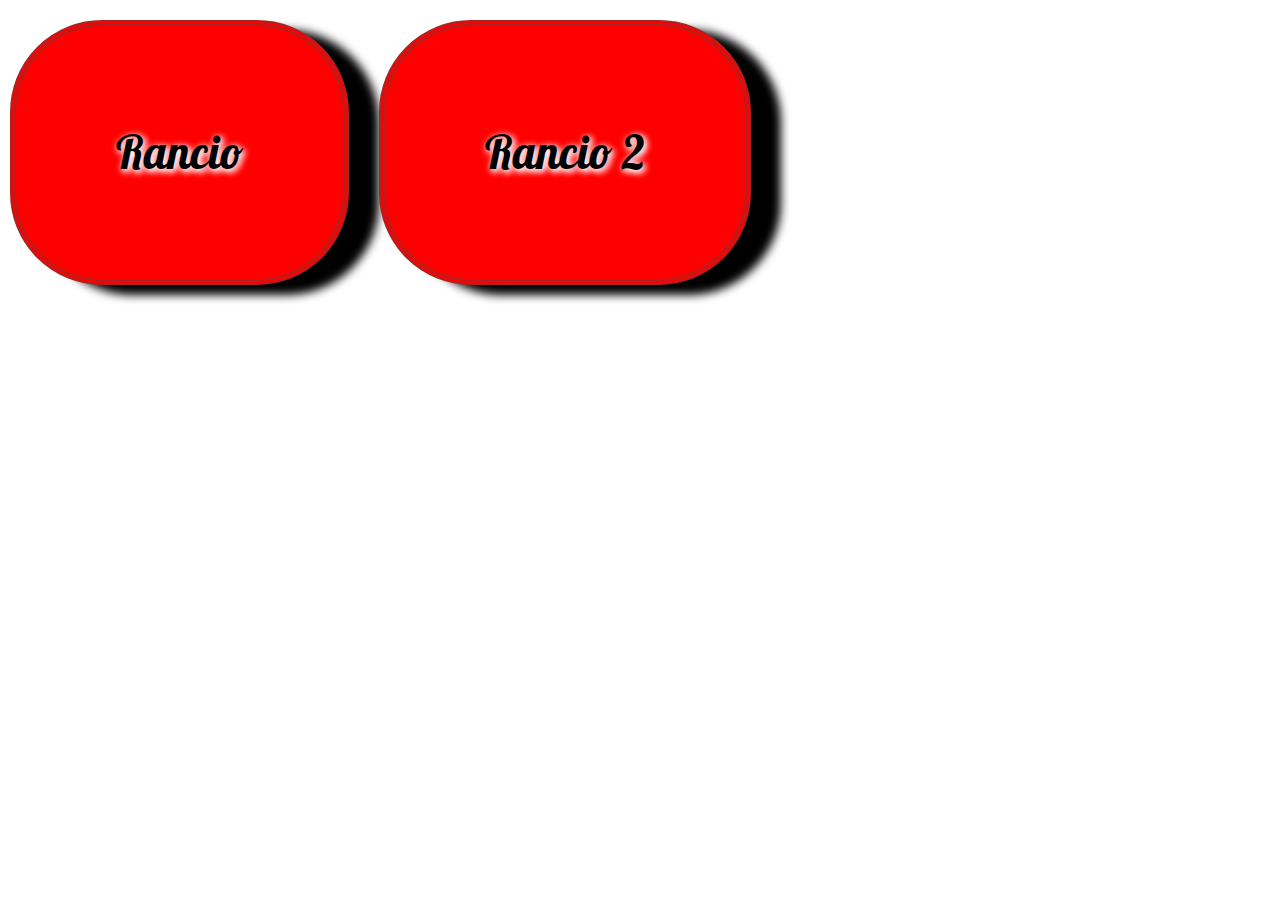
<file: 1_cajas_texto_medidas/index.html>
<!DOCTYPE html>
<html lang="en">
<head>
    <meta charset="UTF-8">
    <meta http-equiv="X-UA-Compatible" content="IE=edge">
    <meta name="viewport" content="width=device-width, initial-scale=1.0">
    <title>Document</title>
    <link rel="stylesheet" href="style.css">
    <link rel="stylesheet" href="../normalize.css">
    <link rel="preconnect" href="https://fonts.googleapis.com">
<link rel="preconnect" href="https://fonts.gstatic.com" crossorigin>
<link href="https://fonts.googleapis.com/css2?family=Lobster&family=PT+Sans&display=swap" rel="stylesheet">
</head>
<body>

   <!-- <div class="contact-form">
        <h2 class="contact-form__h2">Titutlo</h2>
        <p>Lorem ipsum dolor, sit amet consectetur adipisicing elit. Labore velit voluptates, modi dolore commodi, 
            ipsam illo obcaecati debitis ea dicta quas libero, qui temporibus officia! Fugit in mollitia quos enim.</p>
    
    </div>-->

    <h2>Rancio</h2>
    <h2>Rancio 2</h2>
   
</body>
</html>
</file>
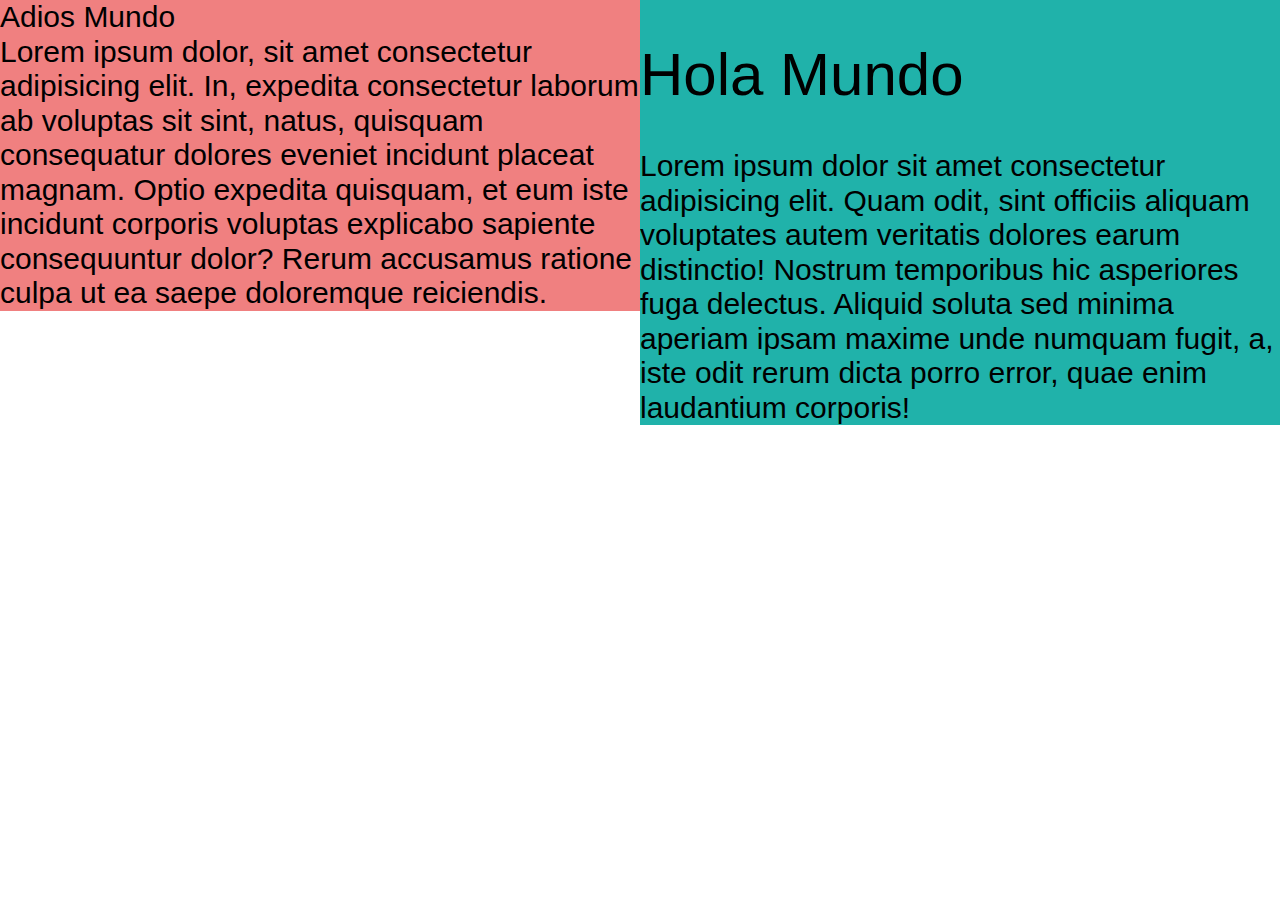
<file: 2_positions/index.html>
<!DOCTYPE html>
<html lang="en">
<head>
    <meta charset="UTF-8">
    <meta http-equiv="X-UA-Compatible" content="IE=edge">
    <meta name="viewport" content="width=device-width, initial-scale=1.0">
    <title>Document</title>
    <link rel="stylesheet" href="style.css">
    <link rel="stylesheet" href="../normalize.css">
</head>
<body>
    <!--<div class="contenedor">
    <div class="caja1"><h2>caja 1</h2></div>
    <div class="caja2"><h2>caja 2</h2></div>
    <div class="caja3"><h2>caja 3</h2></div>
    <div class="caja4"><h2>caja 4</h2></div>
    <div class="caja5"><h2>caja 5</h2></div>
</div>

    <div class="caja-fixed">
        Lorem ipsum dolor sit amet consectetur adipisicing elit. Voluptatem alias dignissimos est aut, assumenda ratione reprehenderit autem architecto atque 
        amet rerum fuga debitis perferendis sequi adipisci accusamus, nemo maiores modi placeat consectetur illum doloribus natus! Excepturi dolor, 
   
    </div>

    <div class="texto">
        Lorem, ipsum dolor sit amet consectetur adipisicing elit. Unde sint dolores esse placeat reiciendis fuga 
        voluptate, voluptas vitae expedita accusamus quo deserunt explicabo in numquam voluptatem aut ratione rerum 
        repellat amet mollitia necessitatibus quia corporis architecto. Nisi excepturi similique laborum, aliquam amet 
        delectus eaque vero deserunt adipisci magni. Quae, asperiores beatae tempora mollitia quaerat consectetur, in maiores 
        dolorum minima voluptatum quas velit voluptates voluptas? Magni corporis atque eum quis commodi nihil dicta sequi natus 
        ut nobis. Nesciunt aliquid accusantium voluptatum eligendi. Reprehenderit eaque voluptatum facere minus eos, tempore
         saepe sunt quasi, quos sed quia a ipsam laudantium ad tenetur!
         modi suscipit quo 
         dicta distinctio, autem saepe optio eaque delectus iure explicabo fuga, ratione quidem est obcaecati fugiat vero eveniet commodi placeat 
         at. Ipsa provident, 
         sequi ratione rerum,
          alias perferendis inventore eaque, debitis hic aliquam adipisci! Impedit adipisci ratione doloribus nemo 
          nostrum necessitatibus?
    </div>-->
    <div class="contenedor">
        <div class="contenedor__primario">
            <h1>Hola Mundo </h1>
            <p>Lorem ipsum dolor sit amet consectetur adipisicing elit. Quam odit, sint officiis aliquam voluptates autem veritatis dolores earum 
                distinctio! Nostrum temporibus hic asperiores fuga delectus. 
                Aliquid soluta sed minima aperiam ipsam maxime unde numquam fugit, a, iste odit rerum dicta porro error, quae enim laudantium corporis!</p>
        </div>
        <div class="contenedor__secundario">
            <h3>Adios Mundo</h3>
            <p>Lorem ipsum dolor, sit amet consectetur adipisicing elit. In, expedita consectetur laborum ab voluptas sit sint, natus, quisquam consequatur
                 dolores eveniet incidunt placeat magnam. Optio expedita quisquam, et eum iste incidunt corporis voluptas explicabo sapiente consequuntur 
                 dolor? Rerum accusamus ratione culpa ut ea saepe doloremque reiciendis.</p>
        </div>
    </div>

</body>
</html>
</file>
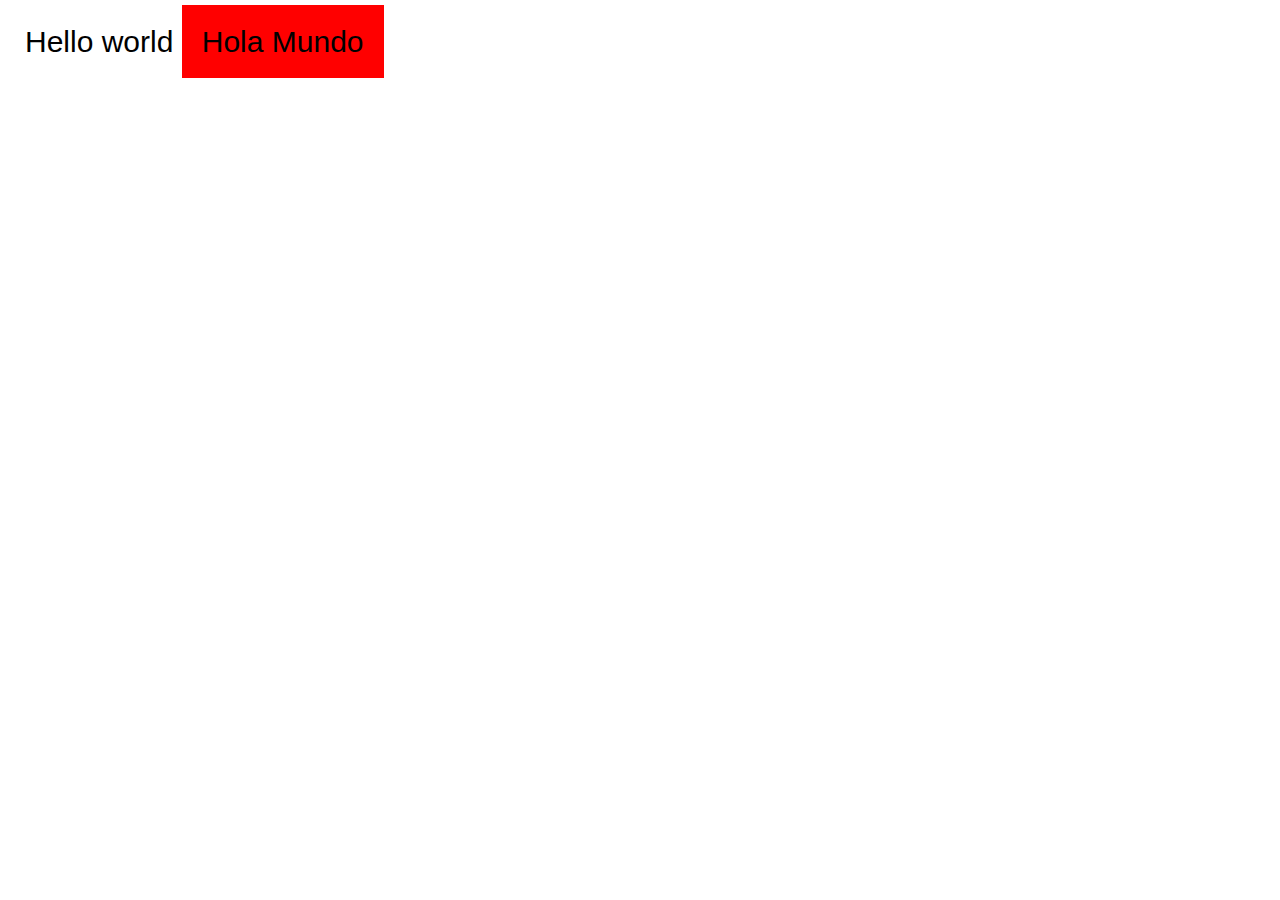
<file: 3_pseudo_elementos_clases/index.html>
<!DOCTYPE html>
<html lang="en">
<head>
    <meta charset="UTF-8">
    <meta http-equiv="X-UA-Compatible" content="IE=edge">
    <meta name="viewport" content="width=device-width, initial-scale=1.0">
    <title>Document</title>
    <link rel="stylesheet" href="style.css">
    <link rel="stylesheet" href="../normalize.css">
</head>
<body>
   <!-- <div class="texto">
        Lorem ipsum dolor sit amet consectetur adipisicing elit. Sunt labore perferendis aspernatur. Quisquam aliquam 
        ullam vitae, pariatur veritatis inventore placeat voluptate modi accusantium. Laudantium rem enim temporibus 
        quis dignissimos. Veniam sunt inventore nesciunt assumenda adipisci. 
        Consectetur labore dicta, quos nulla cumque eaque, harum laboriosam, perspiciatis et magnam hic ea! Ipsam!
    </div>

    <form action="">
        <input type="text" placeholder="Hola">
    </form>

    <div class="caja1">
        prueba
    </div>

    <a  class="caja1" href="#">Prueba de a</a>
    <a  class="caja1" href="#">Prueba de a</a>


    <input type="text" class="caja1">
-->
<div class="caja">
   <b> Hello world </b>
    <b lang="es" > Hola Mundo </b>
</div>
</body>
</html>
</file>
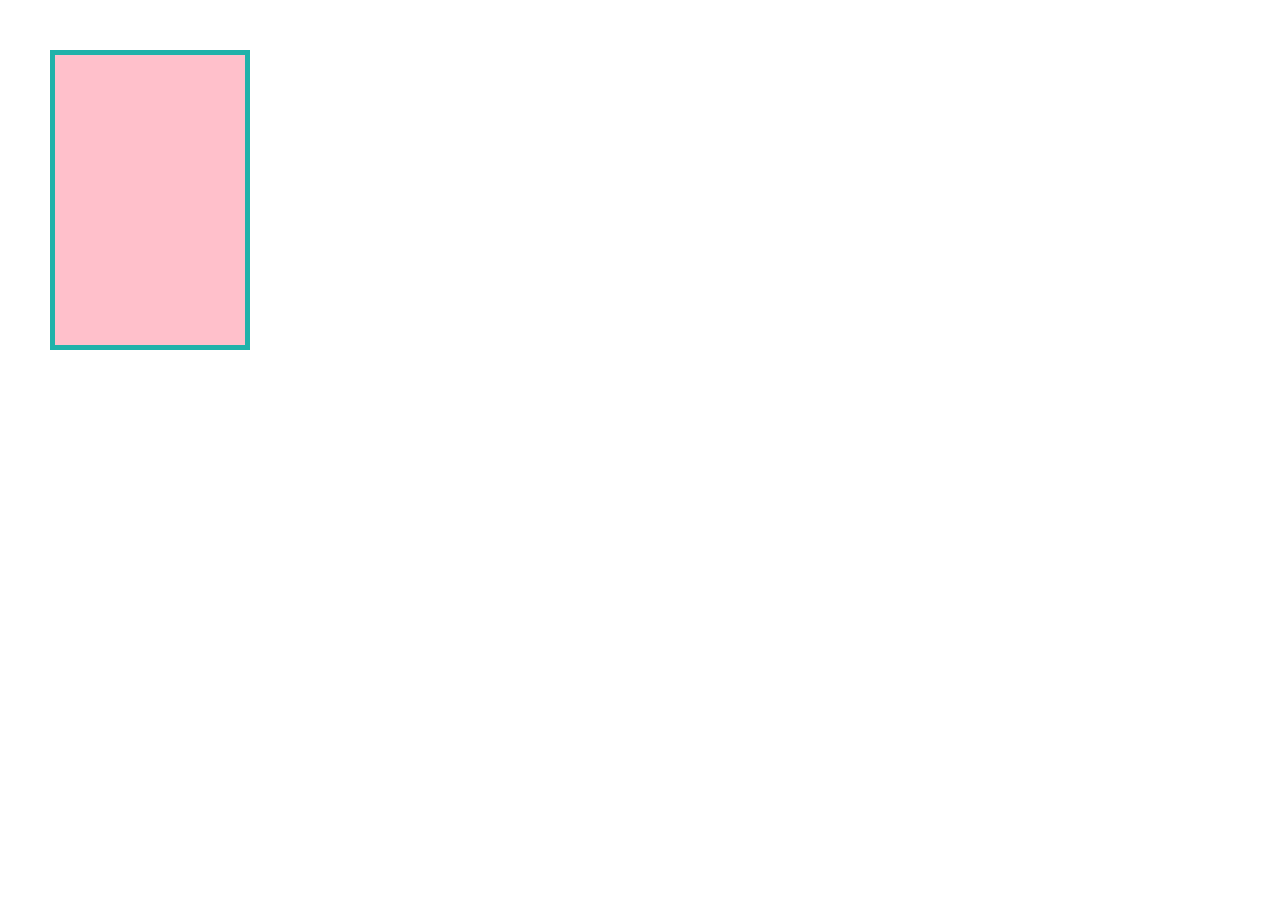
<file: 4_object_fit/index.html>
<!DOCTYPE html>
<html lang="en">
<head>
    <meta charset="UTF-8">
    <meta http-equiv="X-UA-Compatible" content="IE=edge">
    <meta name="viewport" content="width=device-width, initial-scale=1.0">
    <title>Document</title>
    <link rel="stylesheet" href="style.css">
    <link rel="stylesheet" href="../normalize.css">
</head>
<body>

    <div class="caja">
        
    </div>
    
</body>
</html>
</file>
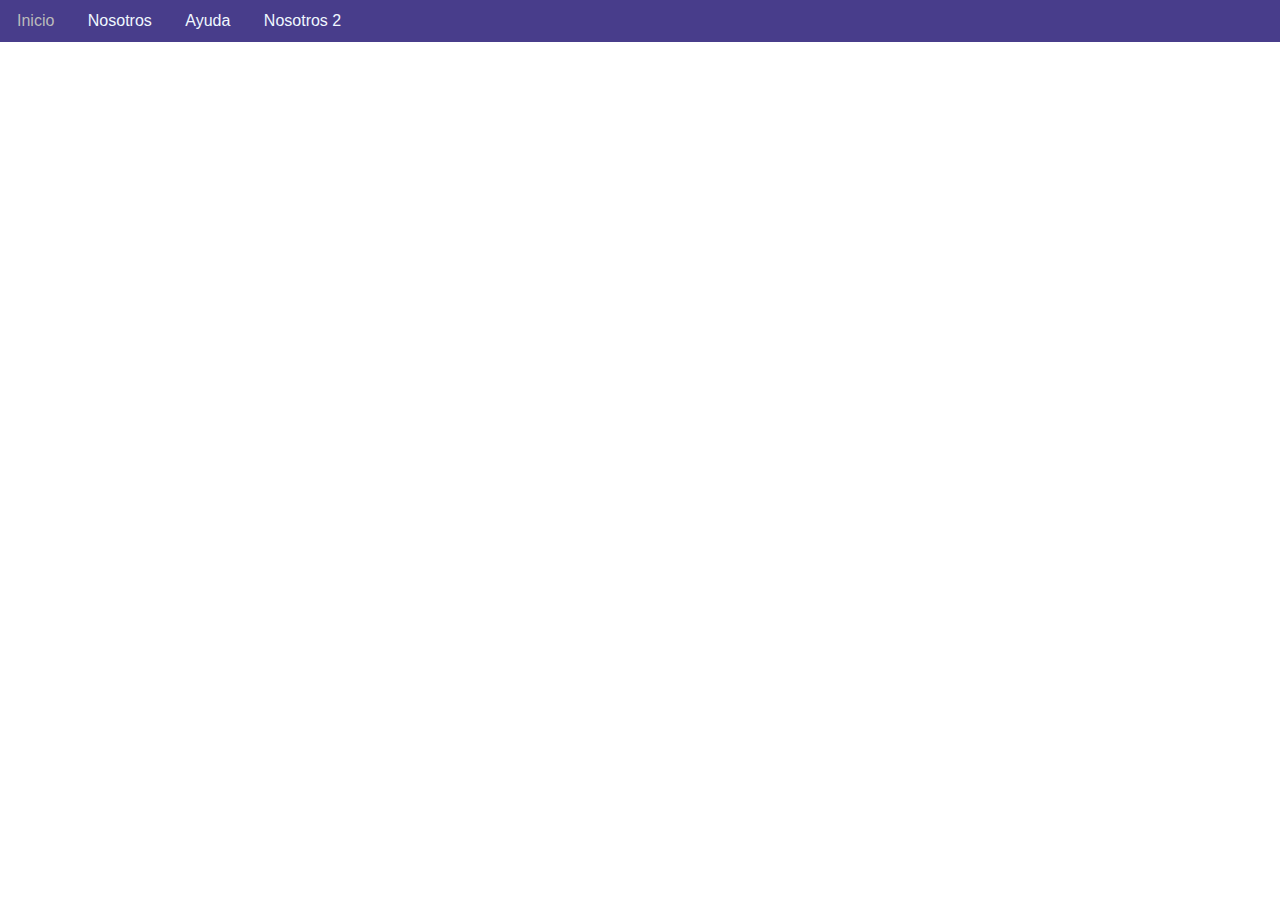
<file: 5_Responsive/index.html>
<!DOCTYPE html>
<html lang="en">
<head>
    <meta charset="UTF-8">
    <meta http-equiv="X-UA-Compatible" content="IE=edge">
    <meta name="viewport" content="width=device-width, initial-scale=1.0">
    <title>Document</title>
    <link rel="stylesheet" href="style.css">
    <link rel="stylesheet" href="../normalize.css">
    <link rel="stylesheet" href="https://cdnjs.cloudflare.com/ajax/libs/font-awesome/6.1.1/css/all.min.css" integrity="sha512-KfkfwYDsLkIlwQp6LFnl8zNdLGxu9YAA1QvwINks4PhcElQSvqcyVLLD9aMhXd13uQjoXtEKNosOWaZqXgel0g==" crossorigin="anonymous" referrerpolicy="no-referrer" />
</head>
<body>
    <!--<div class="caja1">
        <h1>TItulo de la plataforma</h1>
        <p>Lorem ipsum dolor sit amet consectetur adipisicing elit. Laboriosam distinctio, quas natus fuga recusandae
             molestiae praesentium error et beatae consectetur corporis, aperiam, magnam vel officiis amet ipsum dicta 
             quibusdam expedita cumque reiciendis veniam! Dolorem optio exercitationem ipsum expedita, 
            dignissimos alias asperiores repellat voluptatum omnis deserunt, iste tenetur pariatur vero? Sunt.</p>
    </div>
    <div class="caja2">
        <h1>No se ponen 2 H1</h1>
        <p>Lorem, ipsum dolor sit amet consectetur adipisicing elit. Quo eius fugit provident quas,
             exercitationem nemo laborum sed veniam! Maiores assumenda suscipit sint eveniet id, laboriosam, 
             saepe, nesciunt ipsam ea minima doloremque voluptatum accusantium exercitationem facilis maxime 
             necessitatibus molestiae amet libero error numquam? Ipsum quos impedit dolores corporis, 
            minima facilis quisquam! Quasi ut eos id saepe eveniet adipisci, consequatur provident commodi?</p>
    </div>-->

    <header>
        <nav class="nav">
            <ul class="nav__ul">
                <li class="nav__li"><a href="#"><i class="fas fa-home"></i> Inicio</a></li>
                <li class="nav__li"><a href="#"><i class="fa-solid fa-people-group"></i> Nosotros</a></li>
                <li class="nav__li"><a href="#"><i class="fa-solid fa-question"></i> Ayuda</a></li>
                <li class="nav__li"><a href="#"><i class="fa-solid fa-people-group"></i> Nosotros 2</a></li>
            </ul>
            <ul class="nav__responsive-ul">
                <div class="nav__responsive-btn-container"></div>
                <div class="nav__responsive-btn"><i class="fa-solid fa-bars"></i></div>
                <div class="nav__li-container">
                    <li class="nav__responsive-li"><a href="#"><i class="fas fa-home"></i> Inicio</a></li>
                    <li class="nav__responsive-li"><a href="#"><i class="fa-solid fa-people-group"></i> Nosotros</a></li>
                    <li class="nav__responsive-li"><a href="#"><i class="fa-solid fa-question"></i> Ayuda</a></li>
                    <li class="nav__responsive-li"><a href="#"><i class="fa-solid fa-people-group"></i> Nosotros 2</a></li>
                </div>
                
            </ul>
        </nav>
    </header>
</body>
</html>
</file>
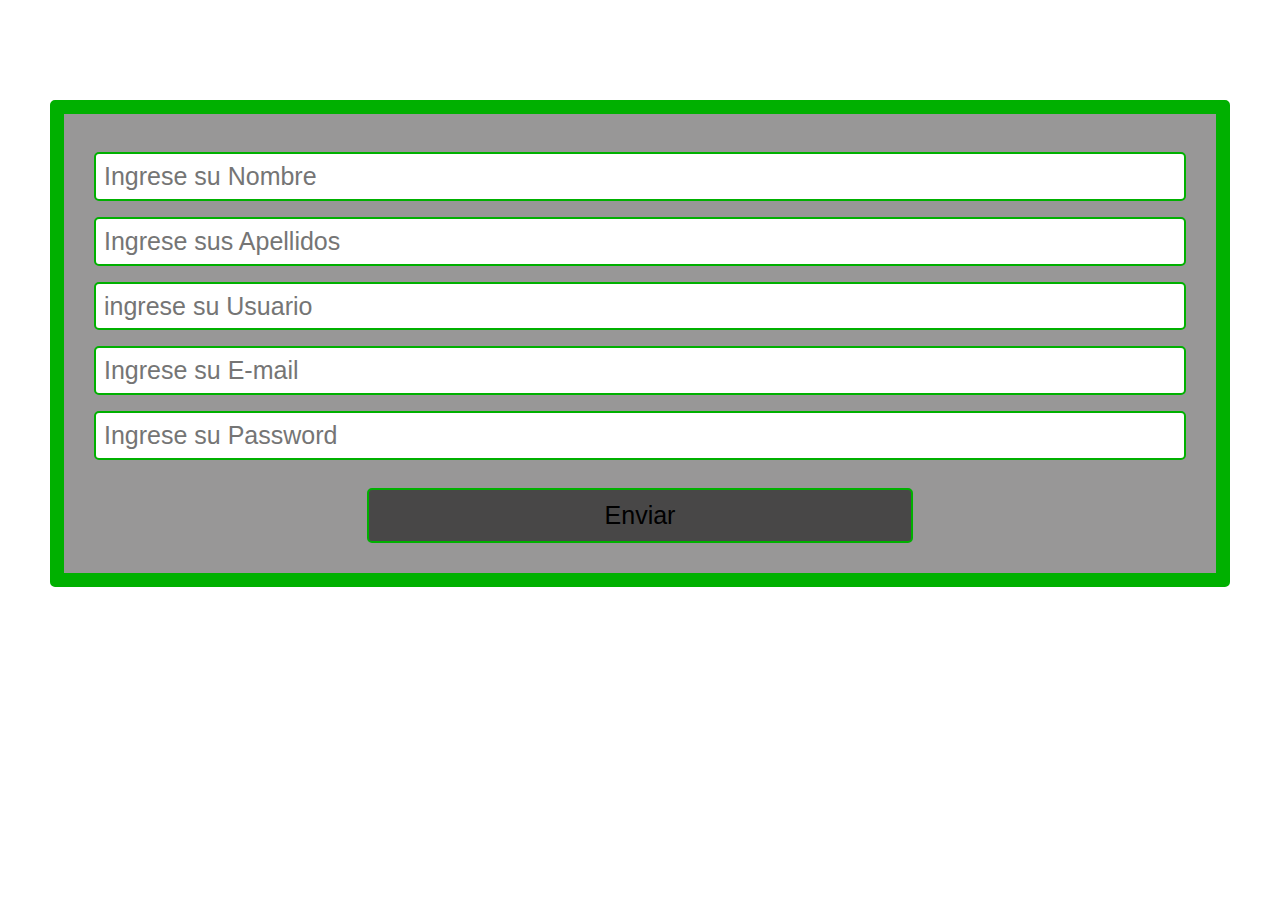
<file: 6_1_Ejercicio_Form/index.html>
<!DOCTYPE html>
<html lang="en">
<head>
    <meta charset="UTF-8">
    <meta http-equiv="X-UA-Compatible" content="IE=edge">
    <meta name="viewport" content="width=device-width, initial-scale=1.0">
    <title>Form</title>
    <link rel="stylesheet" href="style.css">
    <link rel="stylesheet" href="../normalize.css">
</head>
    <body>
        <div class="container">
            <form class="form" action="">
                <div class="form__section">
                    <input class="form__input"  type="text"     name="" placeholder="Ingrese su Nombre">
                </div>
                <div class="form__section">
                    <input class="form__input"  type="text"     name="" placeholder="Ingrese sus Apellidos">
                </div>
                <div class="form__section">
                    <input class="form__input"  type="text"     name="" placeholder="ingrese su Usuario">
                </div>
                <div class="form__section">
                    <input class="form__input"  type="email"    name="" placeholder="Ingrese su E-mail">
                </div>
                <div class="form__section">
                    <input class="form__input"  type="password" name="" placeholder="Ingrese su Password">
                </div>
                <div class="form__section">
                    <input class="form__input"  type="submit" value="Enviar">
                </div>
                
            </form>
        </div>
    </body>
</html>
</file>
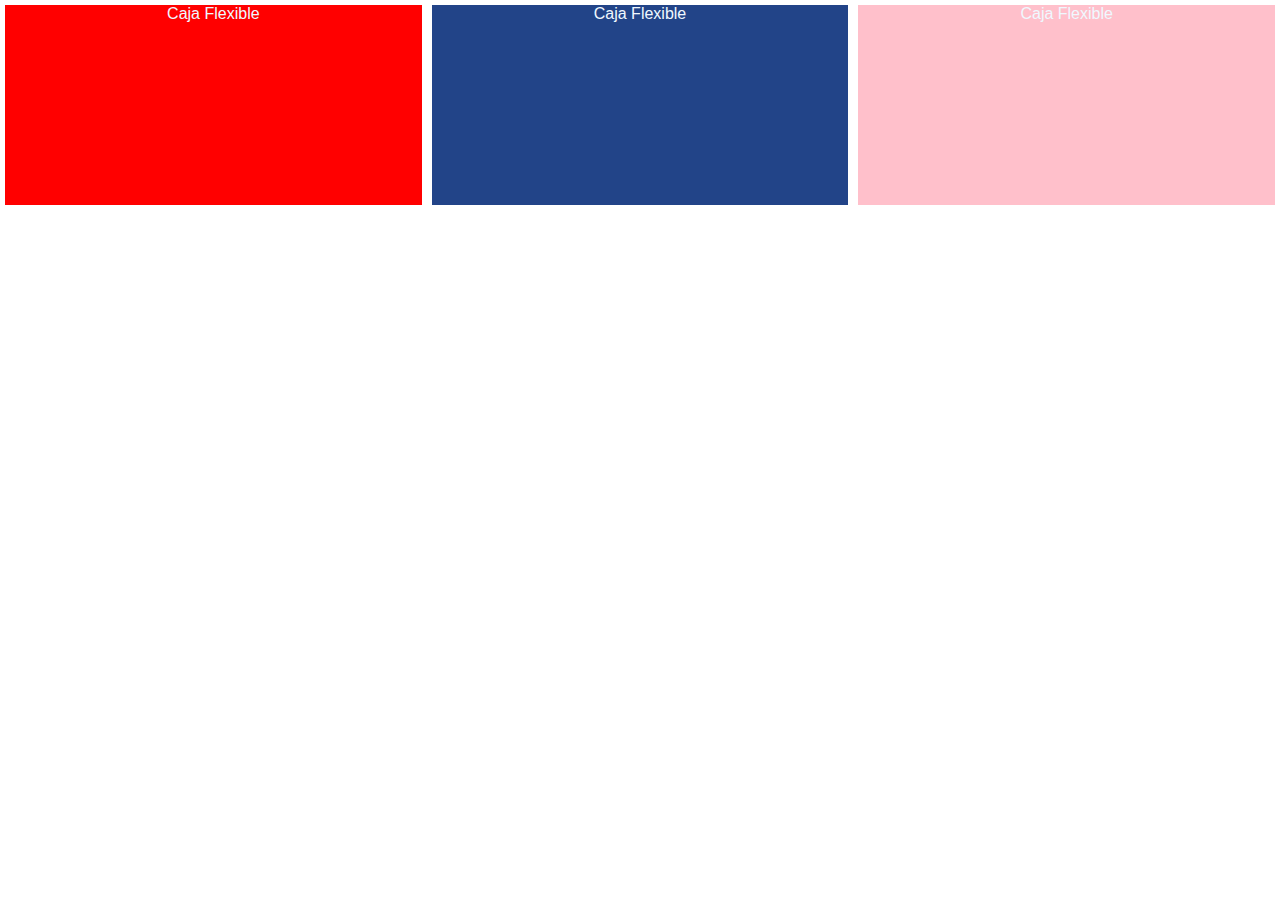
<file: 6_display_flex/index.html>
<!DOCTYPE html>
<html lang="en">
<head>
    <meta charset="UTF-8">
    <meta http-equiv="X-UA-Compatible" content="IE=edge">
    <meta name="viewport" content="width=device-width, initial-scale=1.0">
    <title>Document</title>
    <link rel="stylesheet" href="style.css">
    <link rel="stylesheet" href="../normalize.css">
</head>
<body>
     <div class="flex-container">
         <div class="flex-item red">
              Caja Flexible
         </div>
     
       <div class="flex-item">
        Caja Flexible
  </div>
  <div class="flex-item pink">
      Caja Flexible
 </div>
    
     </div>
</body>
</html>
</file>
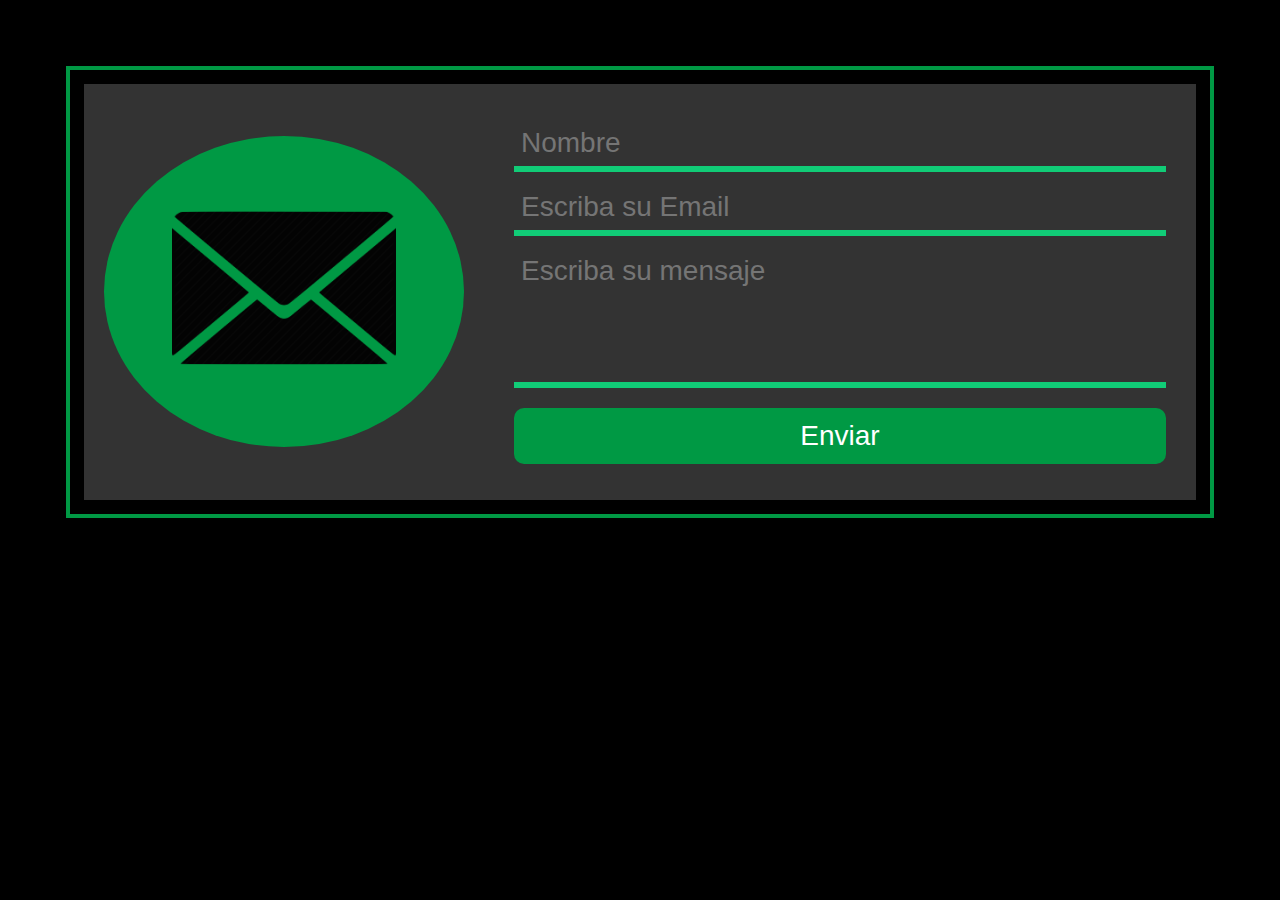
<file: 6_display_flex/form_flex/index.html>
<!DOCTYPE html>
<html lang="en">
<head>
    <meta charset="UTF-8">
    <meta http-equiv="X-UA-Compatible" content="IE=edge">
    <meta name="viewport" content="width=device-width, initial-scale=1.0">
    <title>Document</title>
    <link rel="stylesheet" href="style.css">
    <link rel="stylesheet" href="../../normalize.css">
</head>
<body>
    <div class="flex-container">
        <form action="" class="form">
            <div class="form__section">
                <input class="form__input" type="text" name="" placeholder="Nombre">
            </div>
            <div>
                <input class="form__input" type="email" name="" placeholder="Escriba su Email">
            </div>
            <div>
                <textarea class="form__input" name="" id="" cols="23" rows="2" placeholder="Escriba su mensaje"></textarea>
            </div>
            <div class="form__section">
               <input type="submit" class="form__input" value="Enviar">
            </div>
        </form>
        <div class="form__img">
            <div class="img-container">
                <div>
                    <img src="sobre.png" alt="">
                </div>
            </div> 
        </div>
    </div>

    <div class="table__container">
        
    </div>

</body>
</html>
</file>
<file: 1_cajas_texto_medidas/style.css>
/*Selector universal, selecciona todo en el html
 *{
    color: red;
}
h1,h2{
    color: blue;
}
.contact-form__input--active{
    color: rgb(0, 128, 90);              METODOLOGIA BEM
}
.contact-form__input{
    color: blue;
}*/
*{
    
    font-family: 'Lobster', cursive;
    font-weight: 100;
    font-size: 46px;
}
/*.contact-form__h2{
    font-size: 4em;
    color: rgb(159, 4, 4);
}*/

h2{
    background-color: red;
    display: inline-block;
    padding: 100px;
    text-align: center;
    margin:20px 10px;
    border-radius: 2em;
    border: 6px double #a22;
    box-shadow: 30px 10px 10px 0 #000;
    text-shadow: 2px 2px 7px #fff,2px 2px 7px #fff;
}
</file>
<file: 2_positions/style.css>
*{
    font-family: Arial, Helvetica, sans-serif;
    font-weight: 100;
    font-size: 30px;
}

/*.caja1{
    width: 200px;
    height: 200px;
    background: red;
    margin: auto;
    outline: 10px solid blue;
}

.caja2{
    width: 200px;
    height: 200px;
    background: yellow;
    margin: auto;
} 

div{
   
    display: block;
    position: absolute;
    
}
div div{
    height: 100px;
    width: 100px;
 background: lightseagreen;
}
.contenedor{

    border: 4px solid black;
    position: relative;
    margin: 50px auto;
    height: 450px;
    width: 450px;
     background: yellow;
    
}                                           alinear al centro los ciadros con posicion relative en padre y absolute en hijos
.caja1{
    top: 0;

}
.caja2{
    right: 0;
   
}
.caja3{
   bottom: 0;
    
}
.caja4{
   right: 0;
   bottom: 0;
}
.caja5{
   top: 0;
   left: 0;
   right: 0;
   bottom: 0;
   margin: auto;
}
.caja-fixed{
    position: sticky;
    background: red;
    
    
}
div{
    margin: auto;
    margin-top: 50px;
    border: 4px solid rebeccapurple;
    background: gray;
    height: 500px;
    width: 500px;
    overflow: auto;
}
*/

*{
    font-family: Arial, Helvetica, sans-serif;
    font-size: 30px;
    font-weight: 100;
}

.contenedor{
float: left;
}
.contenedor div{
    width: 50%;
    float: right    ;
}

.contenedor__primario{
    background: lightseagreen;
}

.contenedor__secundario{
    background:lightcoral;
}
</file>
<file: 3_pseudo_elementos_clases/style.css>
*{
    font-family: Arial, Helvetica, sans-serif;
    font-weight: 100;
    font-size: 30px;
}

/*.texto{
    padding: 20px;
}
.texto::first-line{
color: blue;
}

.texto::first-letter{
    font-size: 50px;
}
pseudo elementos
form {
    display: block;
    margin:100px auto;
    background-color: #555;
    padding: 60px;
    width: 50%;
}
input{
    padding:6px;
    width: 100%;
}
input::selection{
    color: aqua;
    background: black;
}


form {
    display: block;
    margin:100px auto;
    background-color: #555;
    padding:100PX 10px;
    width: 90%;
    text-align: center;
}
b{
    padding:6px;
    width: 100%;
}

.caja1:hover{
    background: lightcoral;
    width: 60%;
    border: 3px solid lightseagreen;
    color: aliceblue;
}


.caja1{
    
    margin:30px;
    padding: 20px;
   

    border: 3px solid lightcoral;
    display: block;
    text-align: center;
    width: 30%;
}

a:link{
    color: rgb(65, 165, 42);
}
a:visited{
    color: aqua;
}
.caja1:active{
    background: blue;
}

.caja1{
    transition: all .4s;
    margin: 26px;
}
.caja1:focus{
    background: lightblue;

    padding: 30px;
}
*/
.caja{
    margin:25px
}
.caja b:lang(es){
    background: red;
    padding: 20px;
}
</file>
<file: 4_object_fit/style.css>
*{
    font-family: Georgia, 'Times New Roman', Times, serif;
    font-size: 40px;
}

.caja{
    margin: 50px;
    width: 200px;
    height: 300px;
    border: 5px solid lightseagreen;
    background: pink;
    cursor:pointer;
}
/*.caja img{
    width: 100%;
    height: 100%;
    border: 2px solid rebeccapurple;
    object-fit: cover;
}*/
</file>
<file: 5_Responsive/style.css>
*{
    font-family:Arial, Helvetica, sans-serif;
    font-weight: 100;
}
/*div{
    width: 45%;
    display: inline-block;
    padding: 20px;
    background: #ddd;
}
h1{
    font-size: 24px;
}
.caja2{
    background: #bbb;
}

@media only screen and (max-width: 800px) {
    h1{
        font-size: 30px;
    }
    div{
        display: block;
        width: 100%;
    }
}*/

.nav__responsive-ul{
    display: none;
}
nav{
    background-color: darkslateblue;
}
.nav__li{
    display: inline-block;
    padding: 12px;
    color: aliceblue;
}

.nav__li:hover > a{
    color: #bbb;
}

.nav__li a{
    color: aliceblue;
    text-decoration: none;
}
.nav__li i{
    box-sizing: border-box;
    text-align: right;
    margin-right: 5px;
}
.nav__responsive-btn-container{
    position: absolute;
    width: 100%;
    font-size: 25px;
    background-color: #69a;
    margin-top: -64px;
    z-index: 100;
}
.nav__responsive-btn{
    padding: 6px 20px;
    text-align: right;
    width: 100%;
    z-index: 110;
   
}
@media only screen and (max-width:500px){
    .nav__ul{
        display: none;
    }
    
    .nav{
        height: 37px;
        width: 100%;
       
    }

    .nav__responsive-ul{
        display: block;
        position: absolute;
        width: 100%;
        background: #9bf;
        height: 100%;
        margin-top:0;
        padding-top: 27px;
        height: 37px;
        
    }
    .nav__li-container{
        position: relative;
        top:-1000px;
        height: 100% ;
        width: 75%;
        transition: all 1s;
        z-index: 1;
        padding-top: 40px;
    }
    .nav__responsive-li{
        width: 100%;
        padding: 9px 20px;
    }
    .nav__responsive-li i{
        box-sizing: border-box;
    text-align: center;
    margin-right: 5px;
    width: 30px;
    color: #016;
    }

    .nav__responsive-li a{
        color: #016;
        text-decoration: none;
    }
    .nav__responsive-btn{
        position: relative;
        
        font-size: 30px;
      
    }
    .nav__responsive-ul:hover > .nav__li-container {
        top:-38px;
    }
    
}
</file>
<file: 6_1_Ejercicio_Form/style.css>
*{
    font-family: Arial, Helvetica, sans-serif;
    font-size: 25px;
}

.container{
    display: flex;
    align-items: center;
    flex-wrap: wrap;
    justify-content: center;
    margin: 50px 50px;
    margin-top: 100px;
    background: rgba(68, 65, 65, 0.548);
    border-radius: 5px;
    border: 14px solid rgb(0, 176, 0);
}
.form{
    min-width: 400px;
    flex: 1;
    text-align: center;
    padding: 30px;
}
.form__input{
    width: 100%;
    padding: 8px;
    min-width: 250px;
    margin: 8px 0;
    border: 2px solid rgb(0, 176, 0);
    border-radius: 5px;
}

.form__input[type="submit"]{
    background: rgba(39, 38, 38, 0.71);
    height: 55px;
    width: 50%;
    margin: auto;
    margin-top: 20px;
}
</file>
<file: 6_display_flex/style.css>
*{
    font-family: 'Trebuchet MS', 'Lucida Sans Unicode', 'Lucida Grande', 'Lucida Sans', Arial, sans-serif;
    font-weight: 100;
}
/*
.flex-container{
    display: flex;
    flex-wrap: nowrap;
    justify-content: center;
}
.flex-item{
    background: rgb(14, 14, 136);
    color: aliceblue;
    margin: 5px;
    height: 120px;
    min-width: 120px;
}

.red{
    background: red;
}
.pink{
    background: pink;
}*/

.flex-container{
    display: flex;
    height: 100vh;
  
}
.flex-item{
    background: #248;
    color: aliceblue;
    margin: 5px;
    min-width: 150px;
    text-align: center;
    height: 200px;
    flex-grow: 1;
    width: 300px;
    
    
}

.red{
    background: red;
   flex-shrink: 2;
}
.pink{
    background: pink;
   
    
}
</file>
<file: 6_display_flex/form_flex/style.css>
*{
    font-family: Arial, Helvetica, sans-serif;
    font-size: 28px;
    font-weight: 100;
}
body{
    background: black;
    padding: 20px;
}
.flex-container{
    display: flex;
    align-items: center;
    flex-wrap: wrap;
    justify-content: center;
    background: #333;
    margin:50px 50px;
    border: 14px solid #000;
    outline: #094 solid 4px;
}
.form{
    min-width: 400px;
    flex: 1;
    text-align: center;
    padding: 30px;
    order: 5;
    
}
.form__input{
    width: 100%;
    padding: 7px;
    margin: 6px 0;
    border: none;
    border-bottom: 6px solid #1c7;
    background: transparent;
    color: #fff;

}
.form__input:focus{
    background: linear-gradient(to bottom,transparent,#222);
    outline: none;
    border-bottom: 3px solid rgb(85, 255, 241);
}
.form textarea{
    min-height: 140px;
    resize: none;
}

.form__img{
    flex: 1;
    padding: 10px;
    display: flex;
    min-width: 300px;
    max-width: 400px;
    order: 2;
}
.form__img div{
    padding: 10px;
  
}
.img-container{
    padding: 20px;
    margin: auto;
}
.img-container div{
    background-color: #094;
    border-radius: 50%;
    text-align: center;
    padding: 40px;
}
.form__img img{
    width: 80%;
    margin: auto;
    
}

.form__input[type="submit"]{
    background: #094;
    border-bottom: none;
    padding: 12px;
    border-radius: 10px;
}

.form__input[type="submit"]:hover{
    background: #5f9;
    color: #222;
    border-bottom: none;
    padding: 12px;
    border-radius: 10px;
}
.form__input[type="submit"]:focus{
    background: #094;
}

.form__input[type="submit"]:active{
    background: linear-gradient(to bottom,#072,#050);
}
</file>
